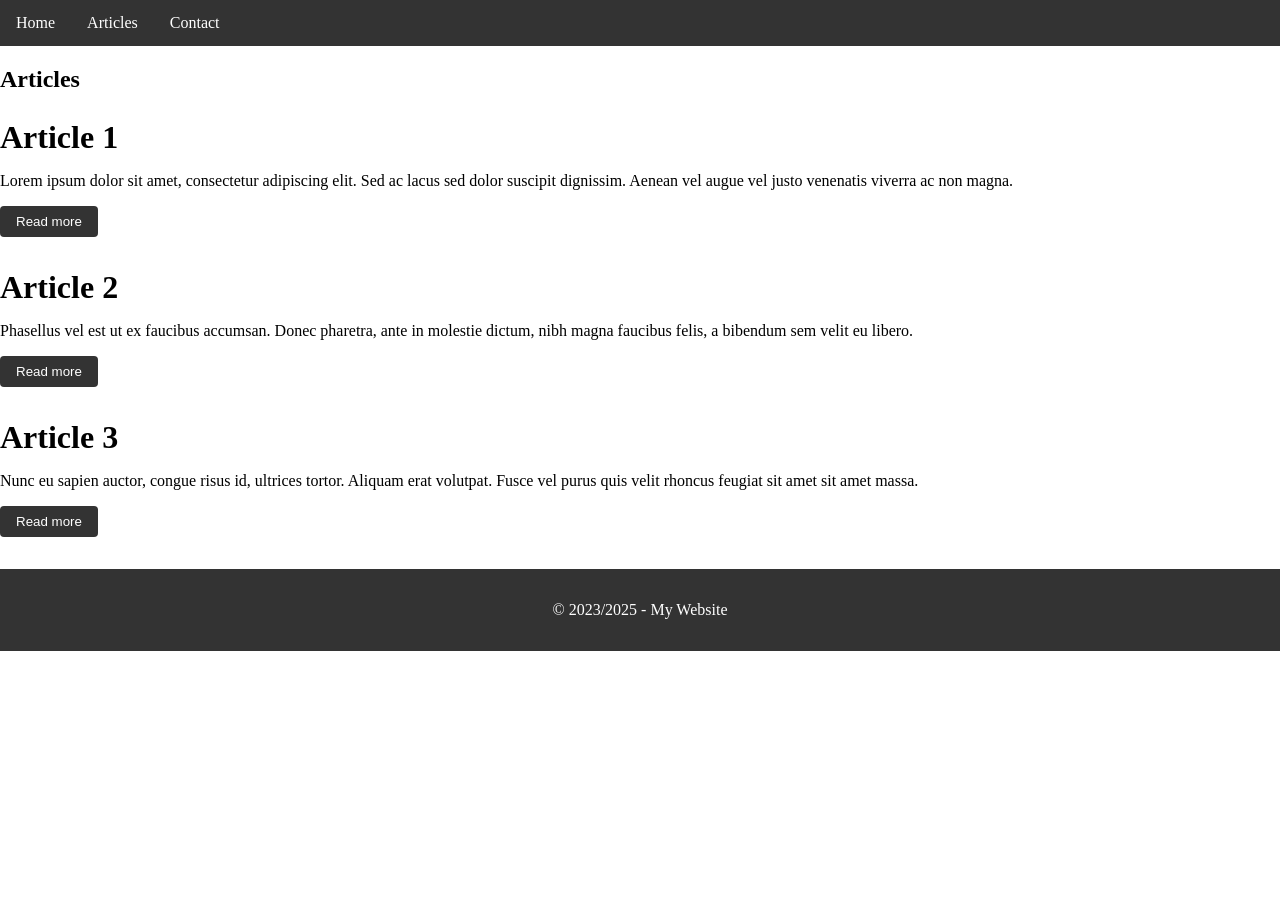
<file: articles.html>
<!DOCTYPE html>
<html lang="en">
<head>
    <meta charset="UTF-8">
    <meta name="viewport" content="width=device-width, initial-scale=1.0">
    <title>Articles</title>
    <link rel="stylesheet" href="style.css">
</head>
<body>
    <header>
        <nav>
            <ul>
                <li><a href="./index.html">Home</a></li>
                <li><a href="./articles.html">Articles</a></li>
                <li><a href="./contact.html">Contact</a></li>
            </ul>
        </nav>
    </header>
</body>

    <style>
        article {
    margin-bottom: 2rem;
}

article h2 {
    font-size: 2rem;
    margin-bottom: 1rem;
}

article p {
    margin-bottom: 1rem;
}

article button {
    background-color: #333;
    color: white;
    border: none;
    padding: 0.5rem 1rem;
    border-radius: 0.25rem;
    cursor: pointer;
}

article button:hover {
    background-color: #111;
}

footer {
    background-color: #333;
    color: white;
    padding: 1rem;
    text-align: center;
}

    </style>

<main>
    <section>
        <h1>Articles</h1>
        <article>
            <h2>Article 1</h2>
            <p>Lorem ipsum dolor sit amet, consectetur adipiscing elit. Sed ac lacus sed dolor suscipit dignissim. Aenean vel augue vel justo venenatis viverra ac non magna.</p>
            <button aria-label="Press to read more about Article 1">Read more</button>
        </article>
        <article>
            <h2>Article 2</h2>
            <p>Phasellus vel est ut ex faucibus accumsan. Donec pharetra, ante in molestie dictum, nibh magna faucibus felis, a bibendum sem velit eu libero.</p>
            <button aria-label="Press to read more about Article 2">Read more</button>
        </article>
        <article>
            <h2>Article 3</h2>
            <p>Nunc eu sapien auctor, congue risus id, ultrices tortor. Aliquam erat volutpat. Fusce vel purus quis velit rhoncus feugiat sit amet sit amet massa.</p>
            <button aria-label="Press to read more about Article 3">Read more</button>
        </article>
    </section>
</main>
<footer>
    <p>&copy; 2023/2025 - My Website</p>
</footer>
</file>
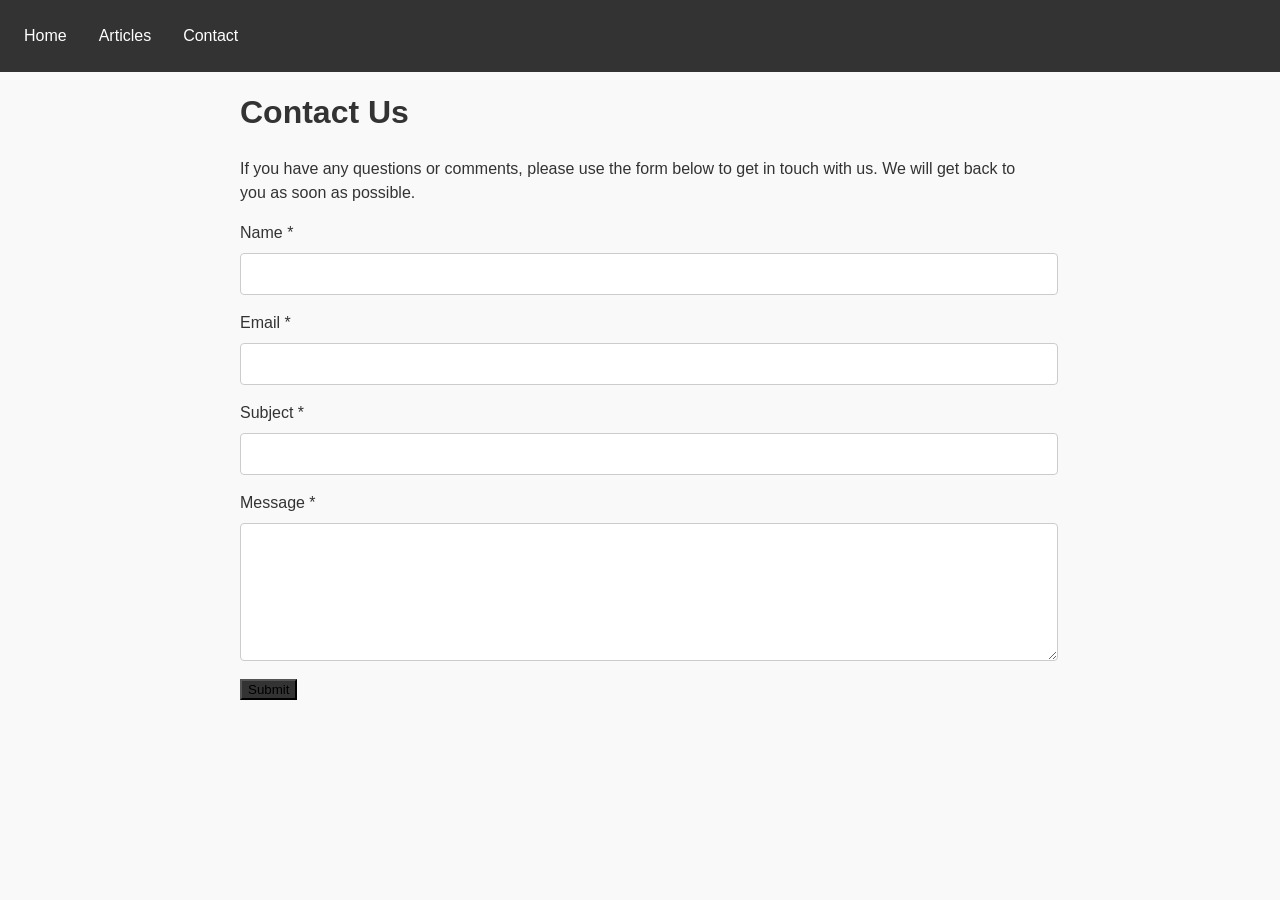
<file: contact.html>
<!DOCTYPE html>
<html lang="en">
<head>
  <meta charset="UTF-8">
  <meta name="viewport" content="width=device-width, initial-scale=1.0">
  <meta http-equiv="X-UA-Compatible" content="ie=edge">
  <title>Contact Us | My Website</title>
  <link rel="stylesheet" href="style.css">
</head>
<body>
  <header>
    <nav>
      <ul>
        <li><a href="./index.html">Home</a></li>
        <li><a href="./articles.html">Articles</a></li>
        <li><a href="./contact.html">Contact</a></li>
      </ul>
    </nav>
  </header>

    <style>
        body {
  margin: 0;
  font-family: Arial, sans-serif;
  font-size: 16px;
  line-height: 1.5;
  color: #333;
  background-color: #f9f9f9;
}

header {
  background-color: #333;
  color: #fff;
  padding: 0.5rem;
}

nav > ul {
  list-style-type: none;
  margin: 0;
  padding: 0;
  overflow: hidden;
}

nav > ul > li {
  float: left;
}

nav > ul > li > a {
  display: block;
  color: #fff;
  text-align: center;
  padding: 1rem;
  text-decoration: none;
}

nav > ul > li > a:hover {
  background-color: #111;
}

main {
  max-width: 800px;
  margin: 0 auto;
  padding: 1rem;
}

h1 {
  font-size: 2rem;
  margin-top: 0;
}

form > div {
  margin-bottom: 1rem;
}

label {
  display: block;
  margin-bottom: 0.5rem;
}

input,
textarea {
  display: block;
  width: 100%;
  padding: 0.5rem;
  border: 1px solid #ccc;
  border-radius: 4px;
  font-size: 1rem;
  line-height: 1.5;
}

button[type="submit"] {
  background-color: #333;

    </style>

  <main>
    <h1>Contact Us</h1>
    <p>If you have any questions or comments, please use the form below to get in touch with us. We will get back to you as soon as possible.</p>
    <form id="contact-form" action="submit-form.php" method="post">
      <div>
        <label for="name">Name *</label>
        <input type="text" id="name" name="name" required>
      </div>
      <div>
        <label for="email">Email *</label>
        <input type="email" id="email" name="email" required>
      </div>
      <div>
        <label for="subject">Subject *</label>
        <input type="text" id="subject" name="subject" required>
      </div>
      <div>
        <label for="message">Message *</label>
        <textarea id="message" name="message" rows="5" required></textarea>
      </div>
      <div>
        <button type="submit">Submit</button>
      </div>
    </form>
  </main>
</body>
</html>
</file>
<file: style.css>
body {
    margin: 0;
  }
  
  nav>ul {
    list-style-type: none;
    margin: 0;
    padding: 0;
    overflow: hidden;
    background-color: #333;
  }
  
  nav>ul>li {
    float: left;
  }
  
  nav>ul>li>a {
    display: block;
    color: white;
    text-align: center;
    padding: 14px 16px;
    text-decoration: none;
  }
  
  nav>ul>li a:hover {
    background-color: #111;
  }
  
  .card {
    /* Add shadows to create the "card" effect */
    box-shadow: 0 4px 8px 0 rgba(0, 0, 0, 0.2);
    transition: 0.3s;
  }
  
  /* On mouse-over, add a deeper shadow */
  .card:hover {
    box-shadow: 0 8px 16px 0 rgba(0, 0, 0, 0.2);
  }
  
  /* Add some padding inside the card container */
  .container {
    padding: 2px 16px;
  }
  
  .grid-container {
    display: grid;
    grid-column-gap: 0.5rem;
    grid-row-gap: 0.5rem;
  }
  
  @media (min-width: 576px) {
    .grid-container {
      grid-template-columns: repeat(1, 1fr);
    }
  }
  
  @media (min-width: 992px) {
    .grid-container {
      grid-template-columns: repeat(3, 1fr);
    }
  }
</file>
